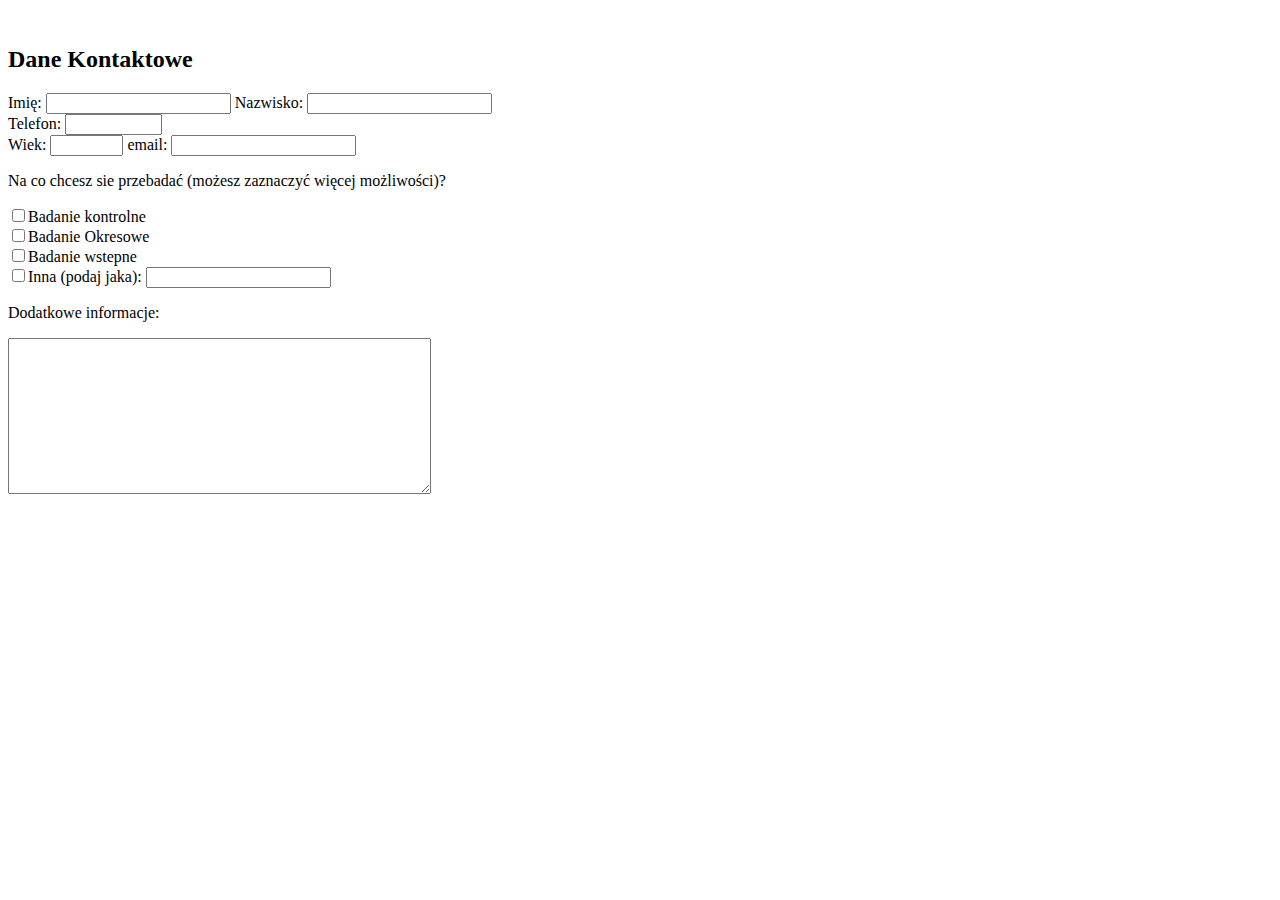
<file: Form.HTML>
<html>
<head>
<title>Formularz</title>
</head>

<body>

<br>
<p><h2>Dane Kontaktowe</h2></p>
Imię: <input name="Imię"> Nazwisko: <input name="Nazwisko"><br>
Telefon: <input name="Telefon" size="9"><br>
Wiek: <input wiek="Wiek" size="6">
email: <input email="email">
<p>Na co chcesz sie przebadać (możesz zaznaczyć więcej możliwości)?</p>
<input type="checkbox" name="Badanie" value="Badanie kontrolne">Badanie kontrolne<br>
<input type="checkbox" name="Badanie" value="Badanie Okresowe">Badanie Okresowe<br>
<input type="checkbox" name="Badanie" value="Badanie wstepne">Badanie wstepne<br>
<input type="checkbox" name="Badanie" value="Inna">Inna (podaj jaka):
<input name="Badanie">
<!-- Komentarz -->
<br>
<p>Dodatkowe informacje:</p>
<textarea name="Komentarz" cols="50" rows="10"></textarea>
<br><br><br>

</body>
</html>
</file>
